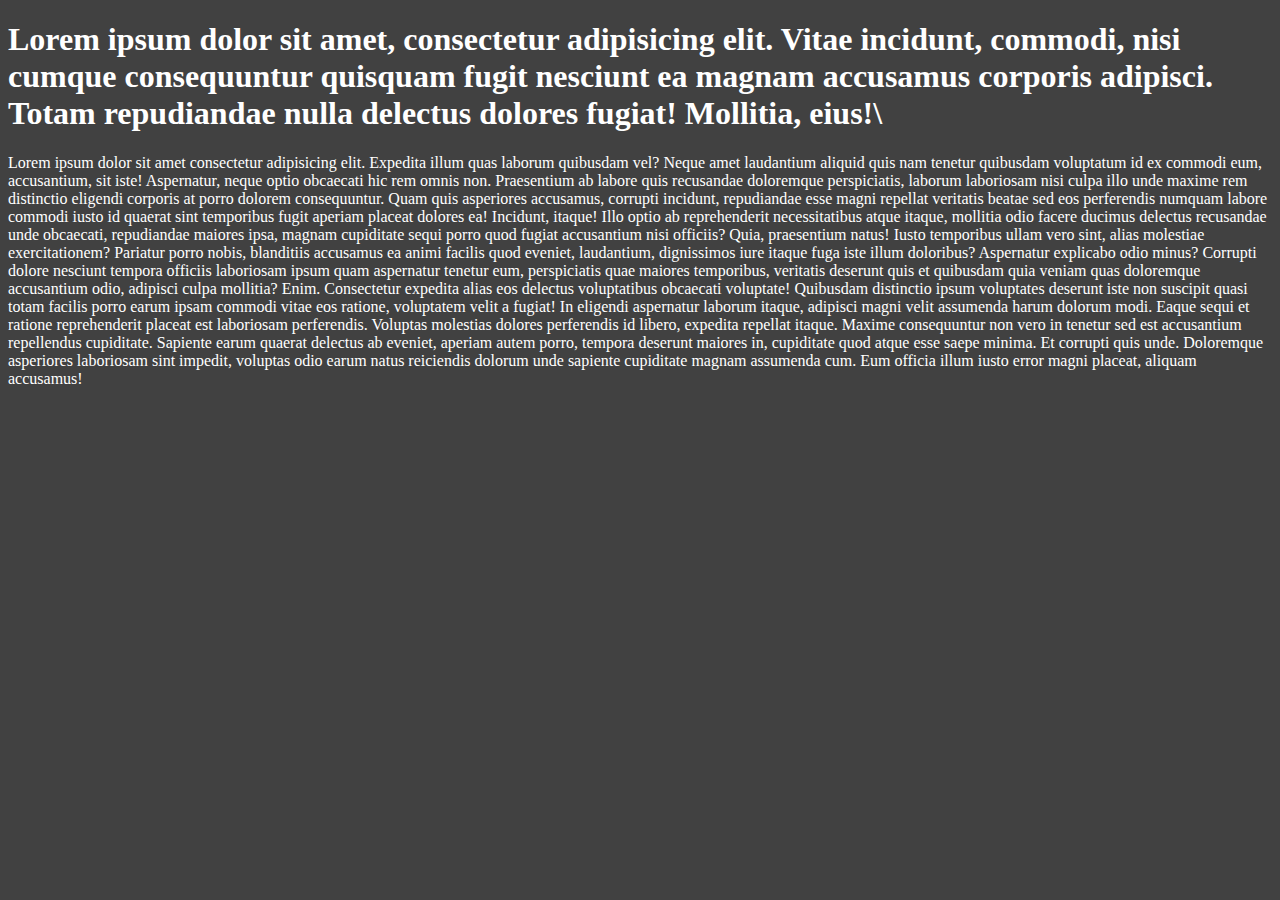
<file: portfolio2/index.html>
<!DOCTYPE html>
<html lang="en">
<head>
  <title>Title of the page  </title>
  <link rel="stylesheet" href="./style.css">
  <!-- <style>
    body{
      background-color: #414141 ;
      color: #fff;
    }
  </style> -->
  <meta charset="UTF-16">
  <meta name="keywords" content="HTML,web">
  <meta name="description" content="this is webpage tutorial ">
  <meta http-equiv="refresh" content="30">
  <meta name="viewport" content="width-device-width, initial-scale=1.0">

  <script>
    
  </script>
</head>
<body>
    <h1>Lorem ipsum dolor sit amet, consectetur adipisicing elit. Vitae incidunt, commodi, nisi cumque consequuntur quisquam fugit nesciunt ea magnam accusamus corporis adipisci. Totam repudiandae nulla delectus dolores fugiat! Mollitia, eius!\
    </h1>
    <p>Lorem ipsum dolor sit amet consectetur adipisicing elit. Expedita illum quas laborum quibusdam vel? Neque amet laudantium aliquid quis nam tenetur quibusdam voluptatum id ex commodi eum, accusantium, sit iste!
    Aspernatur, neque optio obcaecati hic rem omnis non. Praesentium ab labore quis recusandae doloremque perspiciatis, laborum laboriosam nisi culpa illo unde maxime rem distinctio eligendi corporis at porro dolorem consequuntur.
    Quam quis asperiores accusamus, corrupti incidunt, repudiandae esse magni repellat veritatis beatae sed eos perferendis numquam labore commodi iusto id quaerat sint temporibus fugit aperiam placeat dolores ea! Incidunt, itaque!
    Illo optio ab reprehenderit necessitatibus atque itaque, mollitia odio facere ducimus delectus recusandae unde obcaecati, repudiandae maiores ipsa, magnam cupiditate sequi porro quod fugiat accusantium nisi officiis? Quia, praesentium natus!
    Iusto temporibus ullam vero sint, alias molestiae exercitationem? Pariatur porro nobis, blanditiis accusamus ea animi facilis quod eveniet, laudantium, dignissimos iure itaque fuga iste illum doloribus? Aspernatur explicabo odio minus?
    Corrupti dolore nesciunt tempora officiis laboriosam ipsum quam aspernatur tenetur eum, perspiciatis quae maiores temporibus, veritatis deserunt quis et quibusdam quia veniam quas doloremque accusantium odio, adipisci culpa mollitia? Enim.
    Consectetur expedita alias eos delectus voluptatibus obcaecati voluptate! Quibusdam distinctio ipsum voluptates deserunt iste non suscipit quasi totam facilis porro earum ipsam commodi vitae eos ratione, voluptatem velit a fugiat!
    In eligendi aspernatur laborum itaque, adipisci magni velit assumenda harum dolorum modi. Eaque sequi et ratione reprehenderit placeat est laboriosam perferendis. Voluptas molestias dolores perferendis id libero, expedita repellat itaque.
    Maxime consequuntur non vero in tenetur sed est accusantium repellendus cupiditate. Sapiente earum quaerat delectus ab eveniet, aperiam autem porro, tempora deserunt maiores in, cupiditate quod atque esse saepe minima.
    Et corrupti quis unde. Doloremque asperiores laboriosam sint impedit, voluptas odio earum natus reiciendis dolorum unde sapiente cupiditate magnam assumenda cum. Eum officia illum iusto error magni placeat, aliquam accusamus!</p>
</body>
</html>
</file>
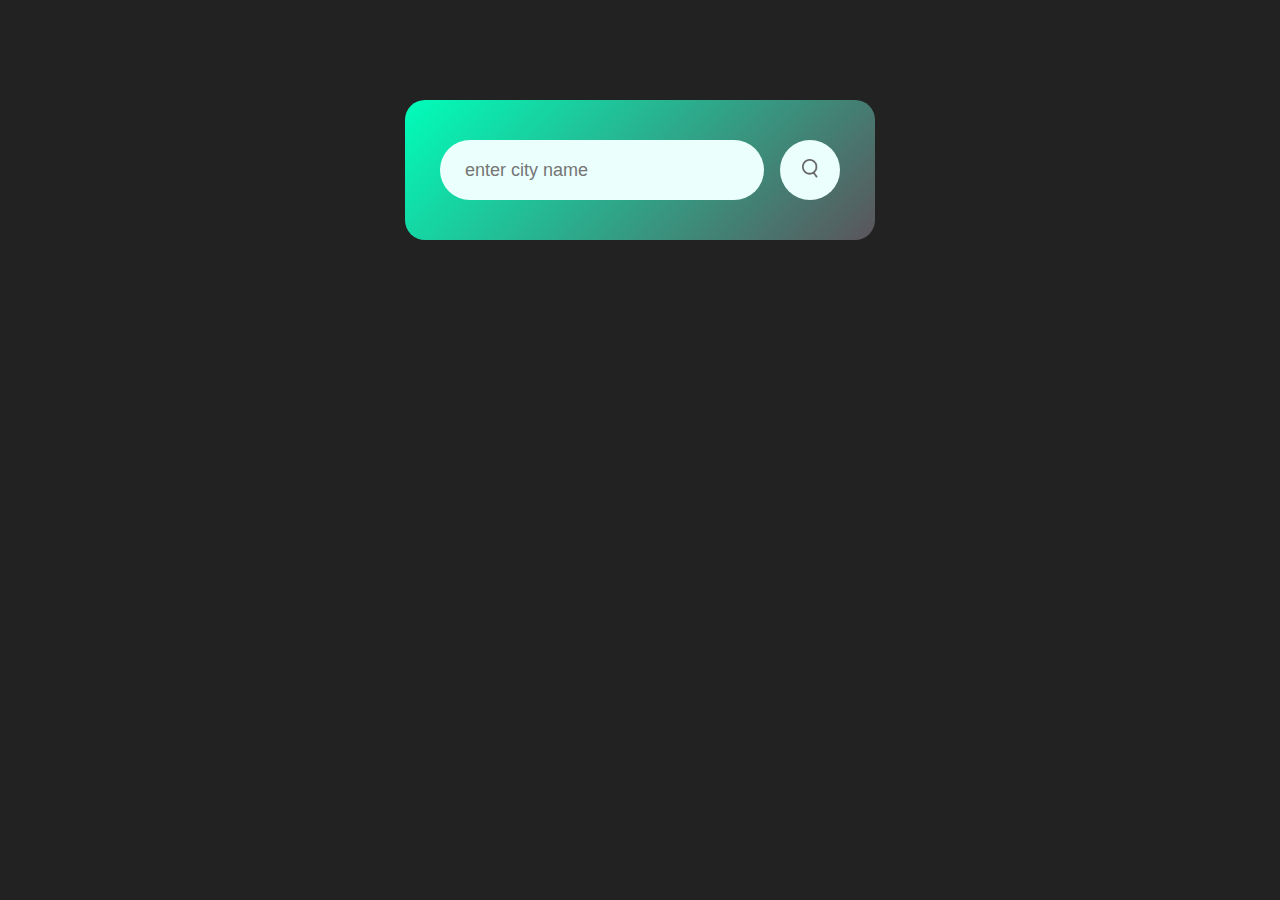
<file: Javascript/07_projects/index.html>
<!DOCTYPE html>
<html lang="en">
<head>
    <title></title>
    <meta charset="UTF-8">
    <meta name="viewport" content="width=device-width, initial-scale=1.0">
    <title>Weather App - Easy Tutorials </title>
    <link href="style.css" rel="stylesheet" >
</head>
<body>
   <div class="card">
        <div class="search">
            <input type="text" placeholder="enter city name" spellcheck="false">
            <button type=""><img src="images/search.png"></button>
        </div>
        <div class="error">
            <p>Invalid city name</p>
        </div>

        <div class="weather">
            <img src="images/rain.png" class="weather-icon">
            <h1 class="temp"> 22°c</h1>
            <h2 class="city">New York</h2>
            <div class="details">
                <div class="col">
                    <img src="images/humidity.png">
                    <div>
                        <p class="humidity">50%</p>
                        <p>humidity</p>
                    </div>
                </div>
                <div class="col">
                    <img src="images/wind.png">
                    <div>
                        <p class="wind">15 km/h</p>
                        <p>Wind Speed</p>
                    </div>
                </div>
            </div>
        </div>
   </div>   

<script>
    const apikey = "21f63c1fb627621f60e8f1a135c4323a";
    const apiUrl = "https://api.openweathermap.org/data/2.5/weather?units=metric&q=";

    const searchBox = document.querySelector(".search input");
    const searchBtn = document.querySelector(".search button");
    const weatherIcon = document.querySelector(".weather-icon");


async function checkWeather(city){
    const response = await fetch(apiUrl + city + `&appid=${apikey}`);
    
    if(response.status == 404){
        document.querySelector(".error").style.display = "block";
        document.querySelector(".weather").style.display = "none";
    }
    else{
        var data = await response.json();

    

    document.querySelector(".city").innerHTML = data.name;
    document.querySelector(".temp").innerHTML =Math.round(data.main.temp) +"°c";
    document.querySelector(".humidity").innerHTML = data.main.humidity +"%" ;
    document.querySelector(".wind").innerHTML = data.wind.speed + "  km/h";

    if(data.weather[0].main == "Clouds"){
        weatherIcon.src = "images/clouds.png";
    }
    else if(data.weather[0].main == "Clear"){
        weatherIcon.src = "images/clear.png";
    }
    else if(data.weather[0].main == "Rain"){
        weatherIcon.src = "images/rain.png";
    }
    else if(data.weather[0].main == "Drizzle"){
        weatherIcon.src = "images/drizzle.png";
    }
    else if(data.weather[0].main == "Mist"){
        weatherIcon.src = "images/mist.png";
    }
    else if(data.weather[0].main == "Snow"){
        weatherIcon.src = "images/snow.png";
    }
   
    document.querySelector(".weather").style.display = "block";
    document.querySelector(".error").style.display = "none";
    }
    
    
}

searchBtn.addEventListener("click",()=>{
    checkWeather(searchBox.value);
})


</script>

</body>
</html>
</file>
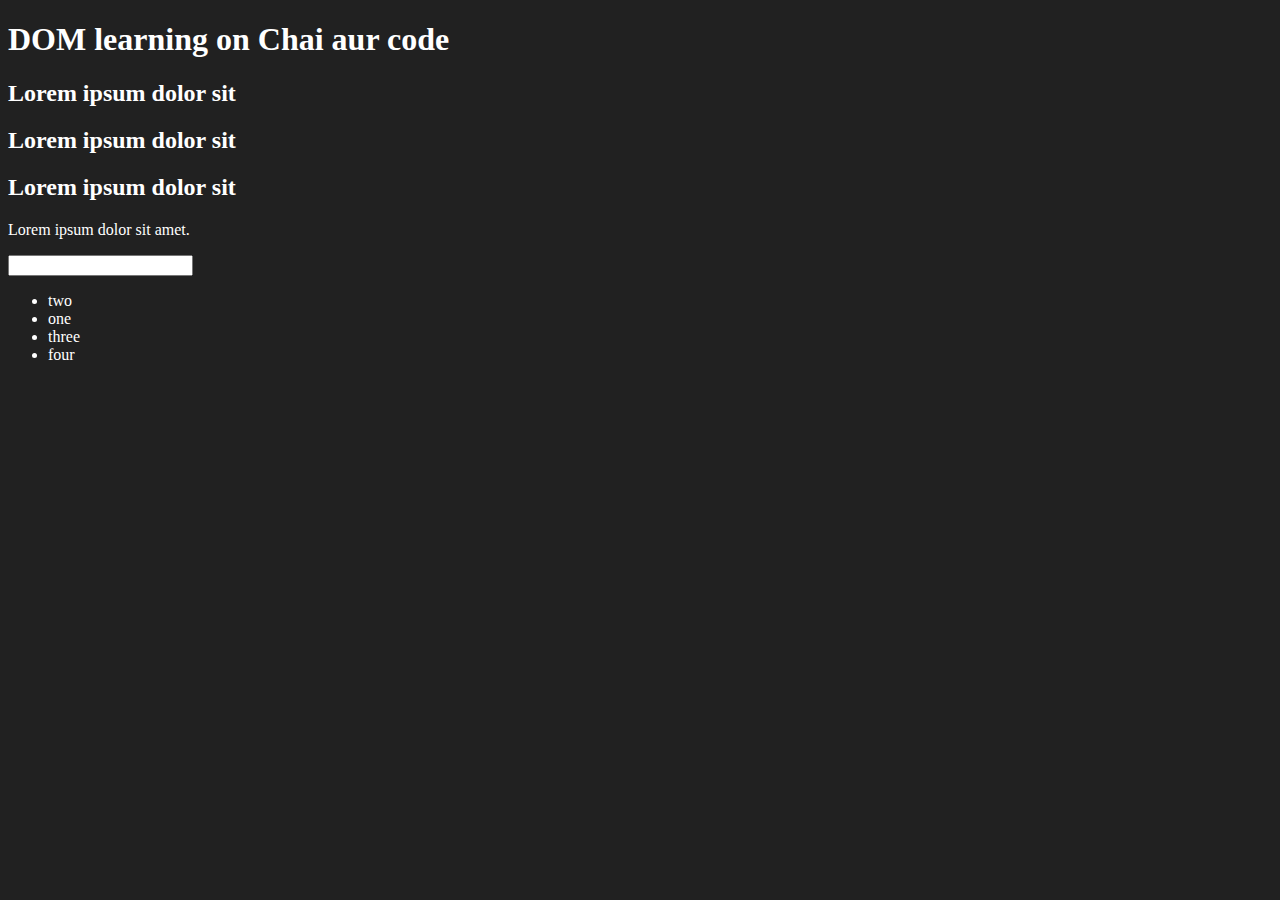
<file: Javascript/06_dom/01_one.html>
<!DOCTYPE html>
<html lang="en">
    <head>
        <title></title>
        <meta charset="UTF-8">

        <title>DOM learning </title>
        <style>
            .bg-black{
                background-color: #212121;
                color: #fff;
            }
        </style>
    </head>
    <body class="bg-black">
        <div >
            <h1 id="title" class="heading">DOM learning on Chai aur code <span style="display:none;">test text</span>  </h1>
            <h2>Lorem ipsum dolor sit</h2>
            <h2>Lorem ipsum dolor sit</h2>
            <h2>Lorem ipsum dolor sit</h2>
            <p>Lorem ipsum dolor sit amet.</p>
            <input type="password" name="" id="">
        </div>

        <ul>
            <li class="list-item">two</li>
            <li class="list-item">one</li>
            <li class="list-item">three</li>
            <li class="list-item">four</li>
        </ul>

    </body>
</html>
</file>
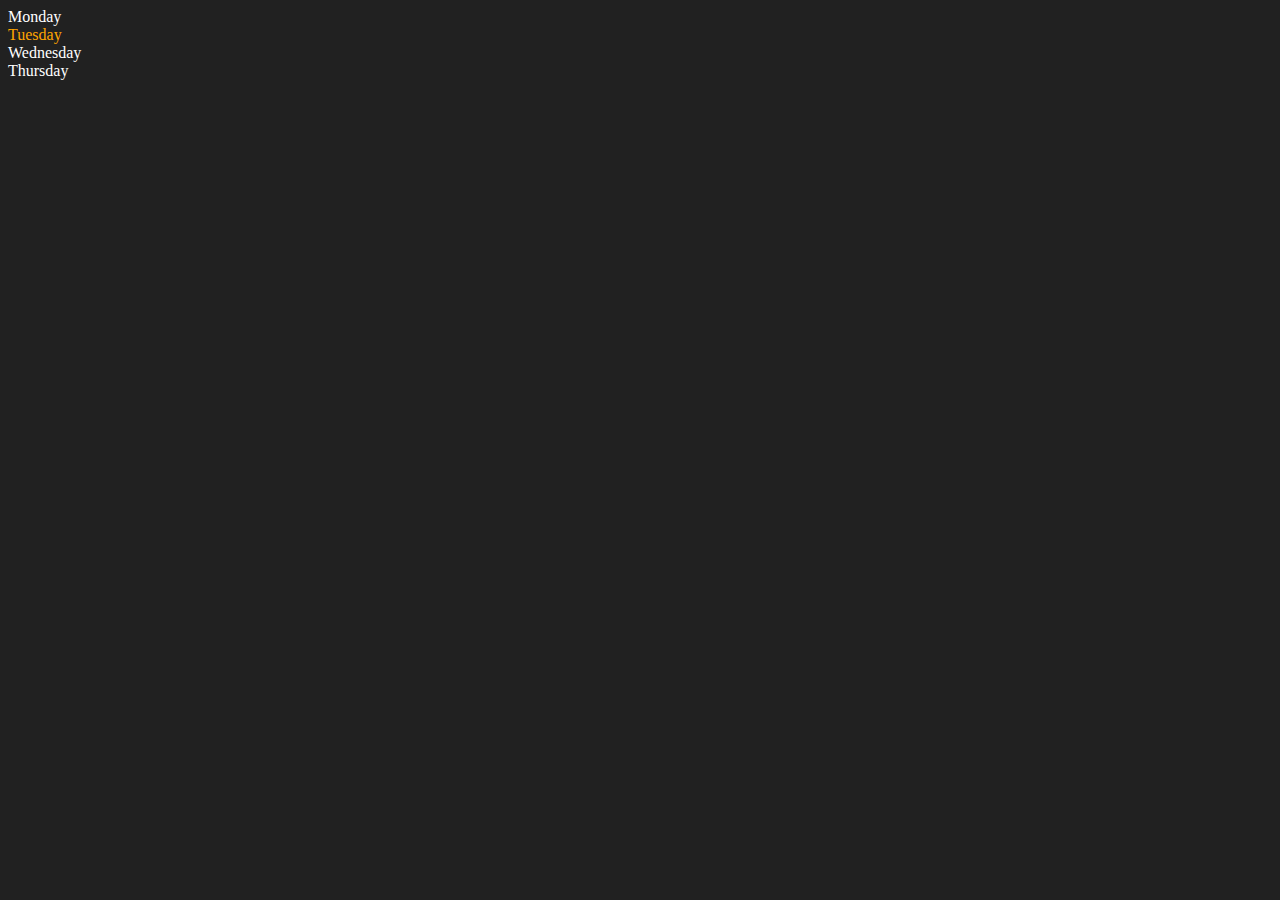
<file: Javascript/06_dom/02_two.html>
<!-- how to create a new element -->
<!DOCTYPE html>
<html lang="en">
    <head>
        <title></title>
        <meta charset="UTF-8">
        <meta name="viewport" content="width=device-width, initial-scale=1">
        <title>DOM | Chai aur code</title>
    </head>
    <body style="background-color: #212121;color:#fff ;">
        <div class="parent">
            <div class="day">Monday</div>
            <div class="day">Tuesday</div>
            <div class="day">Wednesday</div>
            <div class="day">Thursday</div>
        </div>
    </body>
    <script>
       const parent =document.querySelector('.parent')
    //    console.log(parent);
    //    console.log(parent.children);
    //    console.log(parent.children[1].innerHTML);

    //    for(let i=0;i<parent.children.length;i++){
    //     console.log(parent.children[i].innerHTML);
    //    }
       parent.children[1].style.color='orange'
    //    console.log(parent.firstElementChild);
    //    console.log(parent.lastElementChild);

       const dayOne = document.querySelector('.day')
    //    console.log(dayOne)
    //    console.log(dayOne.parentElement);
    //    console.log(dayOne.nextElementSibling);

       console.log("NODES: ",parent.childNodes)
    </script>
</html>
</file>
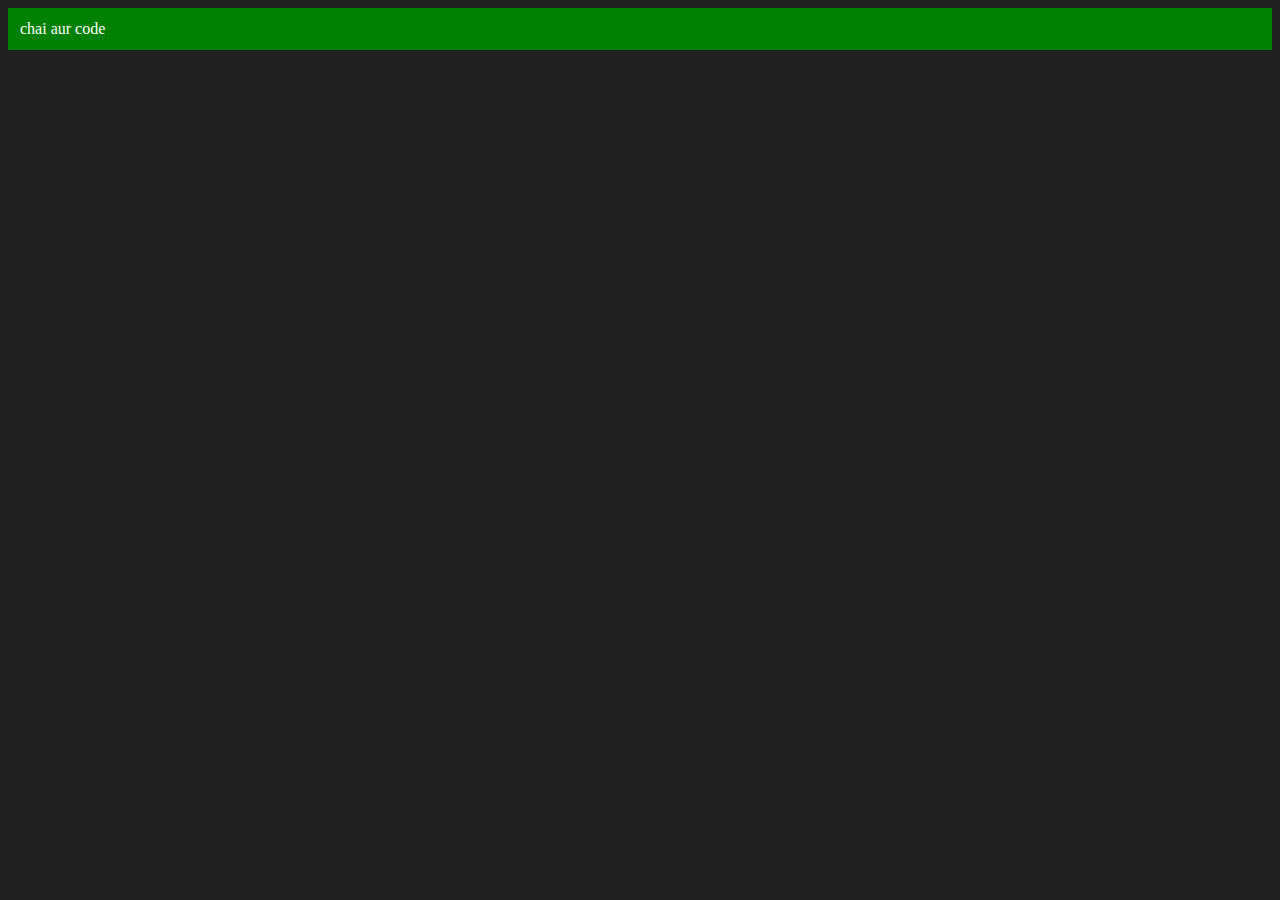
<file: Javascript/06_dom/03_three.html>
<!DOCTYPE html>
<html lang="en">
    <head>
        <title></title>
        <meta charset="UTF-8">
        <meta name="viewport" content="width=device-width, initial-scale=1">
        <title>Chai aur code </title>
    </head>
    <body style="background-color: #212121;color:#fff ;">
    
    </body>
    <script>
        const div = document.createElement('div')
        console.log(div);
        div.className = "main"
        div.id = Math.round(Math.random() * 10 + 1)
        div.setAttribute("title","generated title")
        div.style.backgroundColor = "green"
        div.style.padding = "12px"
        // div.innerText = "Chai aur code "
        const addText = document.createTextNode("chai aur code")
        div.appendChild(addText)

        document.body.appendChild(div)
    </script>
</html>
</file>
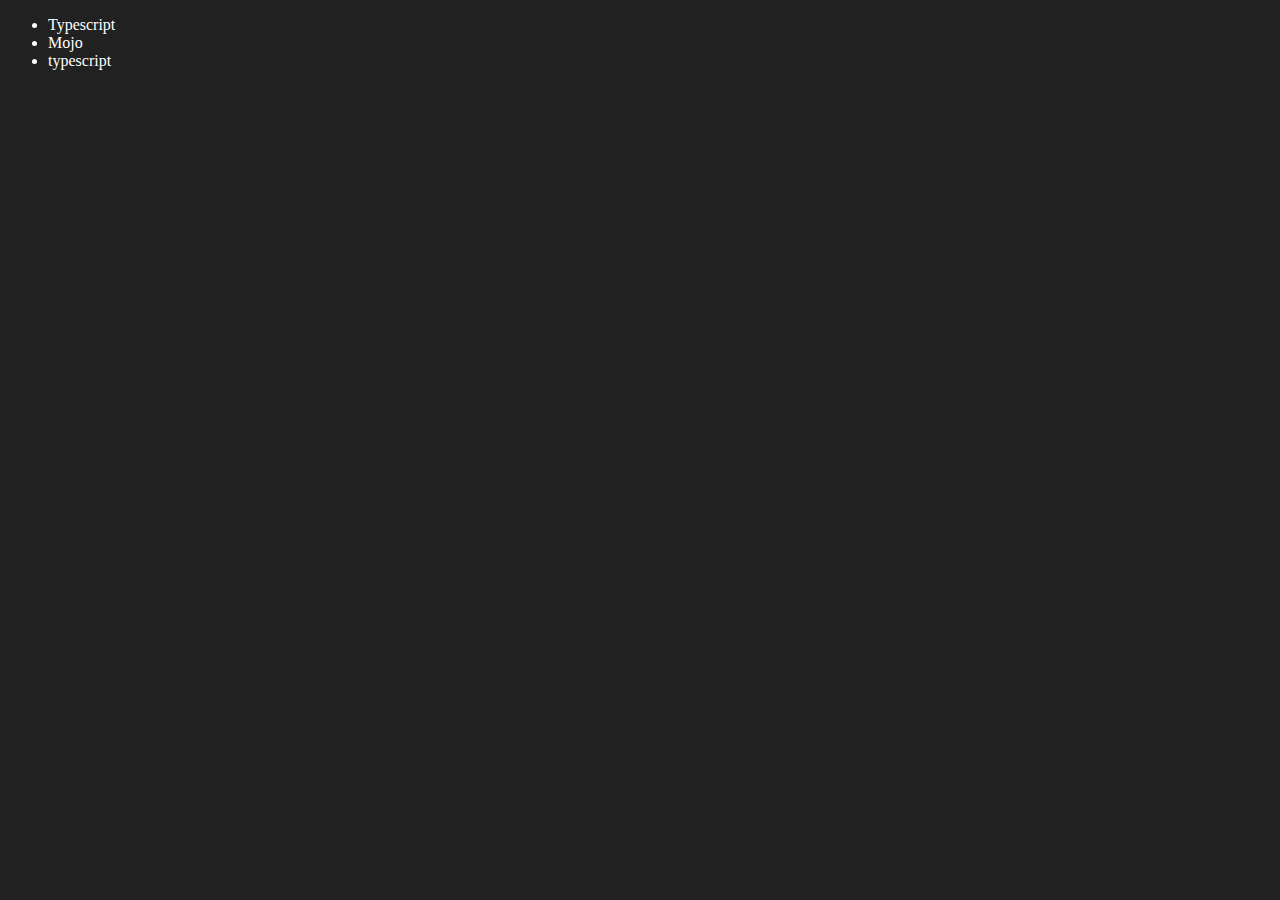
<file: Javascript/06_dom/04_four.html>
<!DOCTYPE html>
<html lang="en">
    <head>
        <title></title>
        <meta charset="UTF-8">
        <meta name="viewport" content="width=device-width, initial-scale=1">
        <title>Chai aur code |DOM</title>
    </head>
    <body style="background-color: #212121;color:#fff ;">
        <ul class="language">
            <li>Javascript</li>
        </ul>
    </body>

    <script>
        function addLanguage(langName){
            const li = document.createElement('li');
            li.innerHTML = `${langName}`
            document.querySelector('.language').appendChild(li)

        }
        addLanguage("python")
        addLanguage("typescript")
        //recommended approch -save time and space 
        function addOptiLanguage(langName){
            const li = document.createElement('li');
            li.appendChild(document.createTextNode(langName))
            document.querySelector('.language').appendChild(li)
        }
        addOptiLanguage('golang')

        //Edit 
        const secondLang=document.querySelector("li:nth-child(2)")
        //secondLang.innerHTML = "Mojo"
        const newli=document.createElement('li')
        newli.textContent = "Mojo"
        secondLang.replaceWith(newli)

        //edit 
        const firstLang = document.querySelector("li:first-child")
        firstLang.outerHTML = '<li>Typescript</li>'

        //remove
        const lastLang = document.querySelector('li:last-child')
        lastLang.remove()
    </script>
</html>
</file>
<file: portfolio2/style.css>
body{
    background-color: #414141 ;
    color: #fff;
  }
</file>
<file: Javascript/07_projects/style.css>
*{
    margin: 0;
    padding: 0;
    font-size: 'Poppins', sans-serif;
    box-sizing: border-box;
}

body{
    background: #222;
}
.card{
    width: 90%;
    max-width: 470px;
    background: linear-gradient(135deg, #00feba , #5b545b);
    color : #fff;
    margin : 100px auto 0;
    border-radius: 20px;
    padding: 40px 35px;
    text-align: center;
}
.search{
    width: 100%;
    display: flex;
    align-items: center;
    justify-content: space-between;
}

.search input{
    border: 0;
    outline: 0;
    background: #ebfffc;
    color: #555;
    padding: 10px 25px;
    height: 60px;
    border-radius: 30px;
    flex: 1;
    margin-right: 16px;
    font-size: 18px;
}
.search button{
    border: 0;
    outline: 0;
    background: #ebfffc;
    border-radius: 50%;
    width: 60px;
    height: 60px;
    cursor: pointer;
}

.search button img{
    width: 16px;

}

.weather-icon{
    width: 170px;
    margin-top: 30px ;
}

.weather h1{
    font-size:80px ;
    font-weight: 500;
}
.weather h2{
    font-size:45px ;
    font-weight: 400;
    margin-top: -10px;
}
.details{
    display: flex;
    align-items: center;
    justify-content: space-between ;
    padding: 0 20px;
    margin-top: 50px;

}
.col{
    display: flex;
    align-items: center;
    text-align: left;

}
.col img{
    width: 40px;
    margin-right: 10px;
}

.humidity, .wind{
    font-size: 28px;
    margin-top: -6px;
}

.weather {
    display: none;
}
.error{
    text-align: left;
    margin-left:10px ;
    font-size: 14px;
    margin-top: 10px;
    display: none;
}
</file>
